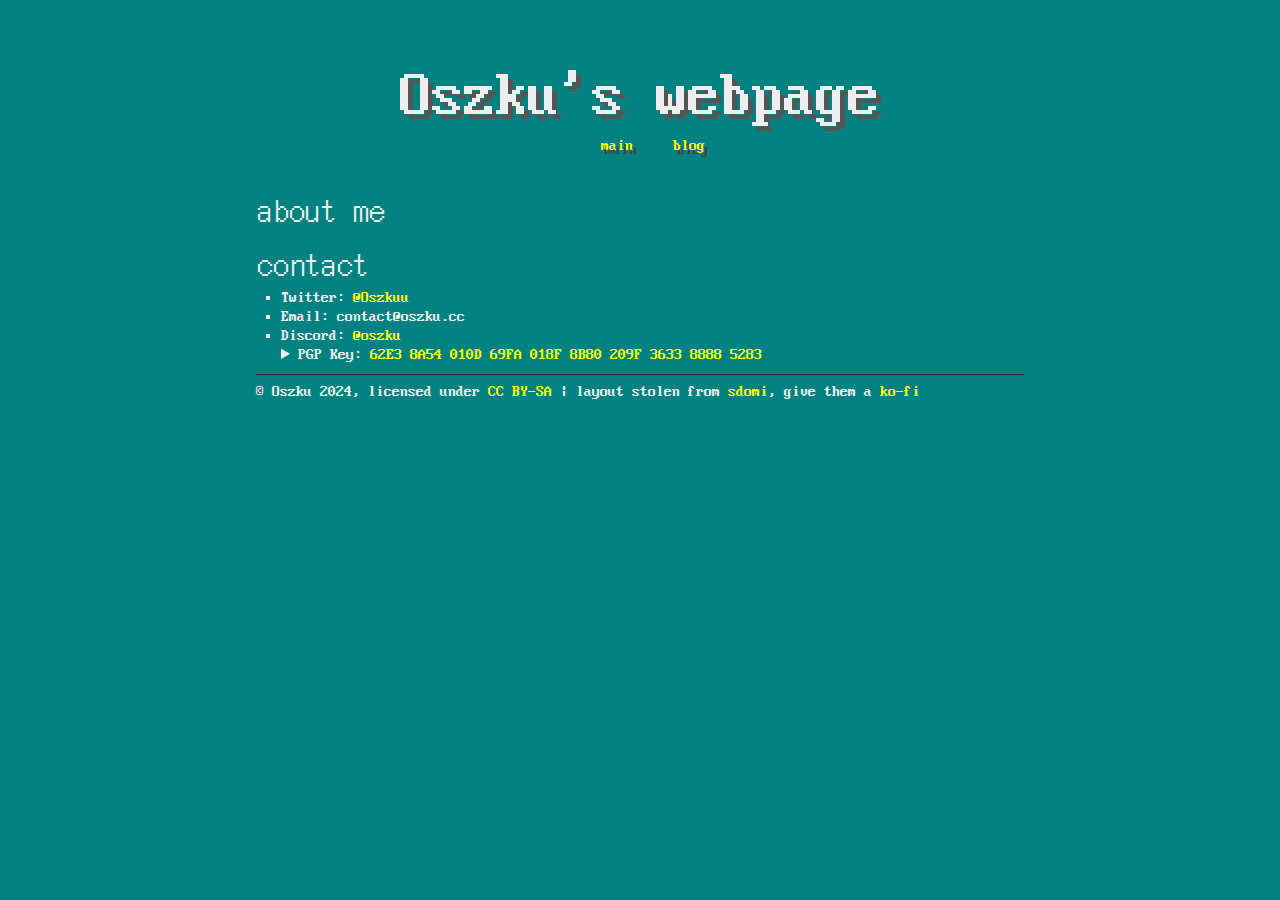
<file: index.html>
<!DOCTYPE html>
<html>
<head>
<meta http-equiv="content-type" content="text/html; charset=UTF-8">
	<meta charset="utf-8">
	<meta name="viewport" content="width=device-width,initial-scale=1.0">
	<title>Oszku's webpage</title>
    <link rel="stylesheet" type="text/css" href="./css/style.css">
    <link rel="stylesheet" type="text/css" href="./css/font_ibm.css" id="font_stylesheet"/>

</head>
<body>
<div id="header">
	<div id="header_right">
		<h1>Oszku's webpage</h1>
		<ul>
			<li class="menuitem"><a href="./index.html">main</a></li>
			<li class="menuitem"><a href="./blog/index.html">blog</a></li>

		</ul>
	</div>
</div>
<div id="content">

<h3>about me</h3>
	<p>

	</p>

<h3>contact</h3>
    <ul>
        <li>Twitter: <a href="https://twitter.com/Oszkuu">@Oszkuu</a></li>
		<li>Email: contact@oszku.cc</li>
		<li>Discord: <a href="https://discord.com/users/402534949569298433">@oszku</a></li>
		<details>
			<summary>PGP Key: <a href="./pub.txt">62E3 8A54 010D 69FA 018F 8B80 209F 3633 8888 5283</a></summary>
			<pre><code>
-----BEGIN PGP PUBLIC KEY BLOCK-----

mQINBGYFWfIBEADdAoPqF4A6DyQQW8E9s0c+rjRg8iOehXeZFySv7bICut2/rXnm
RraoaBAEnkSCgvbH7QFNRhZe3PfAP9Mj8RKe5iu+jkmV0LacS5bqGSUhMPljwJyB
o0vWs3Ccx6QxGtpF1qzmMIUfcxpF/j3YE6EfgfpuO1QzCBBeclDu6yRU63dBZ2JY
RIY/WjlLpHbNoSyTPzuWw/QahDNNyv/YgyosDNKfHQmg7cOQUuLuteJRYMPzXHfw
RxlFLRxAIPKpWnZfexwY47gI4d2vI0P0Jt6BVnCMFgvKqASkq4fpnewpGxyLoYEe
IgtSj9RDGJKXuwsTQTUfbI+XUkGOJR/van1M8LLaM37H3G9eUF0vLRIqpxRt26Sf
DV2GraHQTwhGdcX9w5nyR/cr/N0mVKSI6zggZWvh1DiKjmHzKG2Y5XjtBIcOqF+l
6oJKEf7E052RLkmzYVq2MzbH/nnM5hjkepdA3TG3qXJhIsV2UhYizU2BBHaBMdSm
D7aTHft85bPE5uTitGOMU1gQlIhizTYzL3tNHk/T3gx7d52K/eR+8iTCJjXAHmX6
UoZUoI8XYpMYpZJz1oC+91BZiy6I6C87ZdZgiAAkevOybkFFALsD5gPHqLhSR/aM
VIQTcTwosPSIu1iOGgCf3zzXp1zlK80017/E0n2M3VHSIcJeZXfQNGZKvQARAQAB
tBZPc3prdSA8b3N6a3VAb3N6a3UuY2M+iQJSBBMBCAA8FiEEYuOKVAENafoBj4uA
IJ82M4iIUoMFAmYFWfIDGy8EBQsJCAcCAiICBhUKCQgLAgQWAgMBAh4HAheAAAoJ
ECCfNjOIiFKDnc4QANnrckoFjzWvmstWQCjESU0B8qyL5SkvX1orJqBE5UjoMXX4
t9uHmv5PB+wQ9DDeluTm8PAyZ8zMiiZaFZ9ABzBBS0PyMt1DNTUfrMJCMavGbWhU
Dt98loSR63vzRbRw8806wem2JVCvGqjyl6Jyj4LUpnpFIOu/uUZqFXJowRSMB0j3
DnLZCC78bAyWVjRouHec9KMvBSmb+FfXR4fcqAQewXwz20wOHuEHWhYq84JG9EP8
lhQfp0y1hyUva4AAnLkTqJyrCILim/kj1p/c9jl1A/u4UzQ8QwE4svf9X3GdIaW3
ZRXkOdnz4rMUr9RK2jfCSlwuKS7LoxYJrCEBGkUnxHdxCIcUbKw9w6xr/he60AlI
KotgGowpJsoyEPNGHpH30u5Z7xu6QS1NI+8X6Xx1ho03lZLSlsfWnBGg39LQqQpZ
53tWOep4oz0f+5acFa4q3p6unkmJdfEpaNYhkIgQ/2/rW790vNDy25zf1i1ao5Vs
l/kilbvRjtYF5RW1OfbQhZtDd8NiIburWIgbOBTN2C4IdQbxjJjs9FhymPccQV5N
OU7TsPkqON2ADsDb1yDui3Mev+o2IBpRPIM2yGESze9oEvthcffJOl0iDXnLZYz+
V/WOTTqBmVznnx/Q/18Xyy6fftVpr4FXT4P0OPr4sCnuhZHoPCXICDd6ftLquQIN
BGYFWfIBEACno0bwD8/y8YBHNKhmIiMGrY9zsarobLUIW2eFhvAAFTBPvDB0SuNK
HbPijGfH51s4tHLMIjP3ILqnatDNxLUXK4Qeics9IYatgvAVwa8WcPCJeogp3rUL
CEBYGh0O+XHD1BHnyLmsjfQEpUW0rILml79kI/EmNq4o+uAy3xL7GBGy6Wr+Ta4Z
JifUUI3ePvwHWMdZH6VCDc0Ox9cQ4DXI363SrubavlmRIhZ1gvzxZzcqughfA0H6
IoBUZEh923js3oL0jW4dJXvmGlyUGtRkVto5Bc8JP7j2UaqEEMIpzDL5/ujx4jPm
w/IUBqj5E41A+QdIfnsj/NHDyvDLDC0D6HDAG1+FxEjh/1TBymrgG5bEEOERYXBa
cSv2OvNq8D5jerMeht1TCzzSMXUXerSOcY4LVbzTkkObuXrbr0V/NVWWCtLxw4dV
lDaQejIbNe8mdwIXsTd5eF8kmeM6/GuggkU362bVhEgwRrQ9n3oXUpvvzhHCrtxG
YVVyFfxps0zw9EQQBnh5huPrg0pUCPnHoh/XsjrYvbaWUtwJc/jqFSnaj6uruaB6
jsV5PukUBdaJ+aHwHRPCja5RYqAuvOVYuWD1BcWY1HnLv6OxBlJbztbHfCUJHPzl
MuzWWlDWY6CqW2q0gIaNDLkDQqE/56onDRUflVHvcQz9I46w7f7dbQARAQABiQRs
BBgBCAAgFiEEYuOKVAENafoBj4uAIJ82M4iIUoMFAmYFWfICGy4CQAkQIJ82M4iI
UoPBdCAEGQEIAB0WIQTNdbW1RG3aD5OOVEcPi8yI5xZDaQUCZgVZ8gAKCRAPi8yI
5xZDae9tD/9H69eIyavG75ZycDikFMRc3JW51lVg86egenY0yeKRqW4AomlNB+1a
yP1TYeLCV5fuo0vmZAbJuWVl/KyNxY0oG8NNxBGA31zePbPMQv+IrwqDOULRck3b
pythRTGOQfhmGXjVwZvmHxy3k7ifzfEPgnbqc7a+hi8Qa0bUt6zaeKp04kUXaewz
jC72S0LaLebkrrDIGlPT2sp2pqwuS2KPJTTNdc/kiTR/j+NtZahrvvULvaTJSgeF
7cKGmZxlzt+VwRZqfqT98T3RbeKtmbQ+hiXJMrt8s99ilwUdWbv8ecGrDjJz/aGC
FC/EpzTwUB/ykBY6osuN369bSU0c73CE+3NIMfJip5TUU/6eyFpTN6qzD6S8Fz8F
uViJ87bzxVohX4NPEYCDhVZer9FDo6JP6t0ROfapko9wOUEqRZsDCXtwAIJ510k8
6k6WHQxN4mck971sjL3buLXtR5WHBITZv2sLP+masPk5L2Ynw7ACyLrifkbD/QyZ
OjEKuAU/z7Ez3EQ3TlPNjO5vADx8sTdNmj7N4MtD6V4pL8gyn8y/PtHEhEuKqqgM
VTMGaECOgAfGwd2OQ/m12UIuL+8TVC58c/PdUTjnRmqmaSwpkI+eJKlsecQapP09
9k3Z6a8N617W2j0ikuPZfStGNlDFNzIS9/Z6ySrRvxbjiARXQ4HXw8BoEADPoyCV
S6dznRPo1RSjYMIaEgLEELEqbPZQ2mHgPWUR9sjzb8P9kx/4i117VS+K/SVdu6Rc
SuB+htwU1nljqCMpdvNHR3BGM/f4GyC75rj+Gk5pZq0UVtqmtyExFWitTN/pqKZB
EYjuASZsiv2PsPJtzKt9Cb4Cmx9GfCf4lI35/RJZYZydB7AWNsc+WjK/9eb1EU6F
eJWukWEMBLdHe8J/kRYByyj5vuCmBBECwPhodvPDTPxF7HAVlrCl5KViPjBk59i7
/o8dwQwizuiZl6TLZIa3s1OriM4swZweCykAYMgw+z+jg27BHWOeZWk0rr/jWmLa
lTfxJnikUUQwDp1XHUVRt0See/hVqxMbydyOrxRmnGYzOEuRT/dKDUNrgKuPLezF
0LIS5JPBvWMC38erpUgbwSLU4CCFNraNczKXKxszZtsj+zceSA4kwo15NwrKcpaN
K83KG6jAGCfwq2SgA7pnSO5B0GSMLht33F3Acl2nDHs1RZV0fllnroT2ylNrev/W
Ay1HMUlADlN3B+fTKFWwd+UFwdTYZSQ0GqqPe45757x6h3tnfypNEVgriEraIKfM
QO2x0UkugtUul44/dB92rZzyyv6ha2QJdcn9wHtInKYeaZ1Icl/L/5RC6g5x+Ooz
8QMASNBASK2SSxS2pDNW2b/MK87tE4mnSY6Vaw==
=VUvP
-----END PGP PUBLIC KEY BLOCK-----</code></pre>
		</details>
    </ul>
<hr>
    <div id="footer">
        <span>© Oszku 2024, licensed under <a href="https://creativecommons.org/licenses/by-sa/4.0/">CC BY-SA</a> | layout stolen from <a href="https://sdomi.pl./">sdomi</a>, give them a <a href="https://ko-fi.com/sdomi">ko-fi</a>
    </div>
</div>
</div>
</body>
</html>
</file>
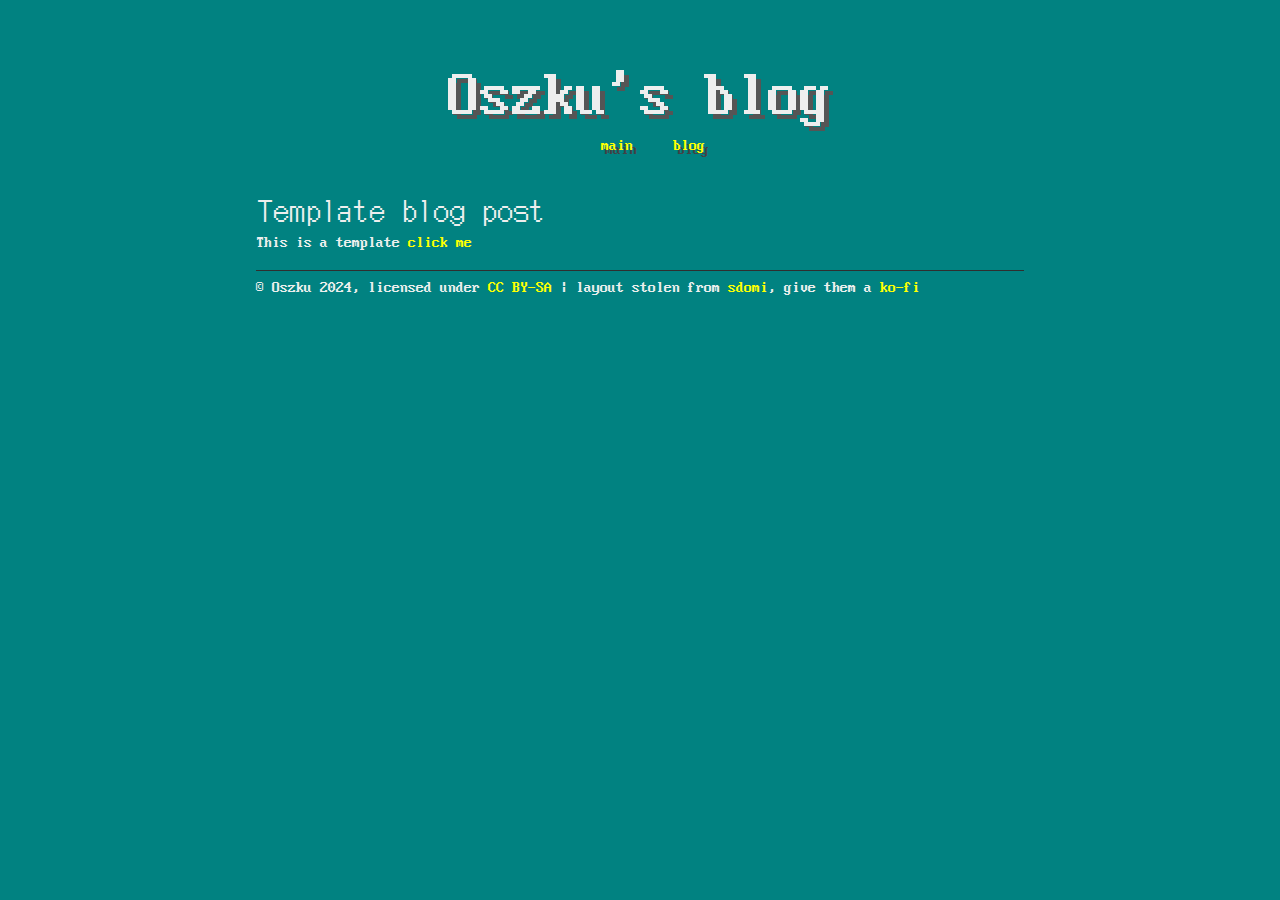
<file: blogs/template.html>
<!DOCTYPE html>
<html>
<head>
<meta http-equiv="content-type" content="text/html; charset=UTF-8">
	<meta charset="utf-8">
	<meta name="viewport" content="width=device-width,initial-scale=1.0">
	<title>Oszku's blog</title>
    <link rel="stylesheet" type="text/css" href="../css/style.css">
    <link rel="stylesheet" type="text/css" href="../css/font_ibm.css" id="font_stylesheet"/>

</head>
<body>
<div id="header">
    <div id="header_right">
        <h1>Oszku's blog</h1>
        <ul>
            <li class="menuitem"><a href="../index.html">main</a></li>
            <li class="menuitem"><a href="../blog/index.html">blog</a></li>

        </ul>
    </div>
</div>
<div id="content">
    <h3>Template blog post</h3>
    <p>This is a template <a href="https://bigrat.monster">click me</a> </p>
 <hr>
    <div id="footer">
        <span>© Oszku 2024, licensed under <a href="https://creativecommons.org/licenses/by-sa/4.0/">CC BY-SA</a> | layout stolen from <a href="https://sdomi.pl./">sdomi</a>, give them a <a href="https://ko-fi.com/sdomi">ko-fi</a>
    </div>
</div>
</body></html>
</file>
<file: css/style.css>
html {
    box-sizing: border-box;
    overflow-x: hidden;
}

body {
    background-color: #018281;
    color: #eee;
    animation: fade_in 400ms;
    line-height: 1.1;
    margin: 0;
    padding: 15px 15px 30px 15px;
}

#badge > img, #badge > a > img {
	image-rendering: pixelated;
}

h1, h2, h3, h4, h5 {
    font-weight: initial;
}

h1 {
    font-size: 64px;
    padding: 0;
    margin: 25px 0 0 0;
}

h2 {
    font-size: 48px;
}

h3 {
    font-size: 32px;
    margin: 15px 0 5px 0;
}

h4,h5 {
    font-size: 16px;
}

#header_right {
    align-items: center;
    text-shadow: 5px 5px #555;
    padding: 20px;
    text-align: center;
}

#header_left {
    float:left;
    text-align:center;
}
#header_left > a > img {
    width: 180px;
    box-shadow: 5px 5px #555;
    text-align: center;
    background-color: #00002F;
}

#content {
    margin-left: auto;
    margin-right: auto;
}

#header {
    clear: both;
    display: table;
    margin-left: auto;
    margin-right: auto;
}

.menuitem {
    position: relative;
    display: inline;
    text-shadow: 4px 4px #444;
    margin: 0 16px 0 16px;
    text-align: center;
}

.menuitem:hover {
    text-shadow: 2px 2px #444;
    top: 2px;
    left: 2px;
}

#badge {
    float: right;
    margin: 2px 0 0 10px;
}

#style_picker {
	position: absolute;
	width: 160px;
	height: 32px;
	top: 8px;
	right: 8px;
	text-align: right;
}

a, a:hover, a:active, a:visited {
    text-decoration: none;
    color: #ffff00;
}
a:hover, a:active {
    color: #1c1;
}

hr {
    background-color: #2f2f2f;
    height: 1px;
    border: 0;
}

*, *:before, *:after {
    -webkit-box-sizing: inherit;
    -moz-box-sizing: inherit;
    box-sizing: inherit;
}

ol > li {
    list-style-type: decimal-leading-zero;
}

ul > li {
    list-style-type: square;
}

ul {
    padding-left: 25px;
    margin-top: 0;
    margin-bottom: 0;
}

ol {
    margin-top: 0;
    margin-bottom:0;
}

li > a > img {
    margin: 5px 10px 0 0;
}

p {
    margin-top: 5px;
}

code {
    display: block;
    background-color: #282828;
    color: #ccc;
    width: 100%;
    padding: 5px 5px 10px 15px;
    margin: 10px 0;
    white-space: pre;
    box-shadow: 6px 6px #000;
    overflow-x: auto;
}

@media (min-width: 769px) {
    #content, #header {
    	width: 769px;
        max-width: 768px;
    }
}

@media (max-width: 768px) {
    #header_left {
        float: none;
        margin: 0;
        padding: 0;
    }
    #header_right, #header_right > ul {
        float: none;
        margin: 20px 0;
        padding: 0;
    }
    .menuitem {
        margin: 0 4px 0 4px;
        padding: 0;
    }
    #content {
        margin: 0;
        padding: 0;
    }
    #footer, #badge {
        text-align: center;
        float: none;
        margin: 0;
        padding: 0;
    }
}

@keyframes fade_in {
    from {
        opacity: 0;
        filter: blur(10px);
    }
    to {
        opacity: 1;
        filter: blur(0);
    }
}
</file>
<file: css/font_ibm.css>
@font-face {
    font-family: 'pxplus_ibm_vga8regular';
    src: url('./PxPlus_IBM_VGA8.woff') format('woff');
    src: url('./PxPlus_IBM_VGA8.ttf') format('truetype');
    font-weight: normal;

}
@font-face {
    font-family: 'pc98';
    src: url('./PC_9800.woff2') format('woff2'),
	url('./PC_9800.woff') format('woff'),
	url('./pc-9800.ttf') format('truetype');
    font-weight: normal;
    font-style: normal;
}

body {
	line-height: 1.2;
	font-family: "pxplus_ibm_vga8regular";
}

pre, .kana, .blog > h1,h2,h3,h4,h5, small {
    font-family: 'pc98';
    text-align: start;
}

code {
	font-family: 'pxplus_ibm_vga8regular';
}
</file>
